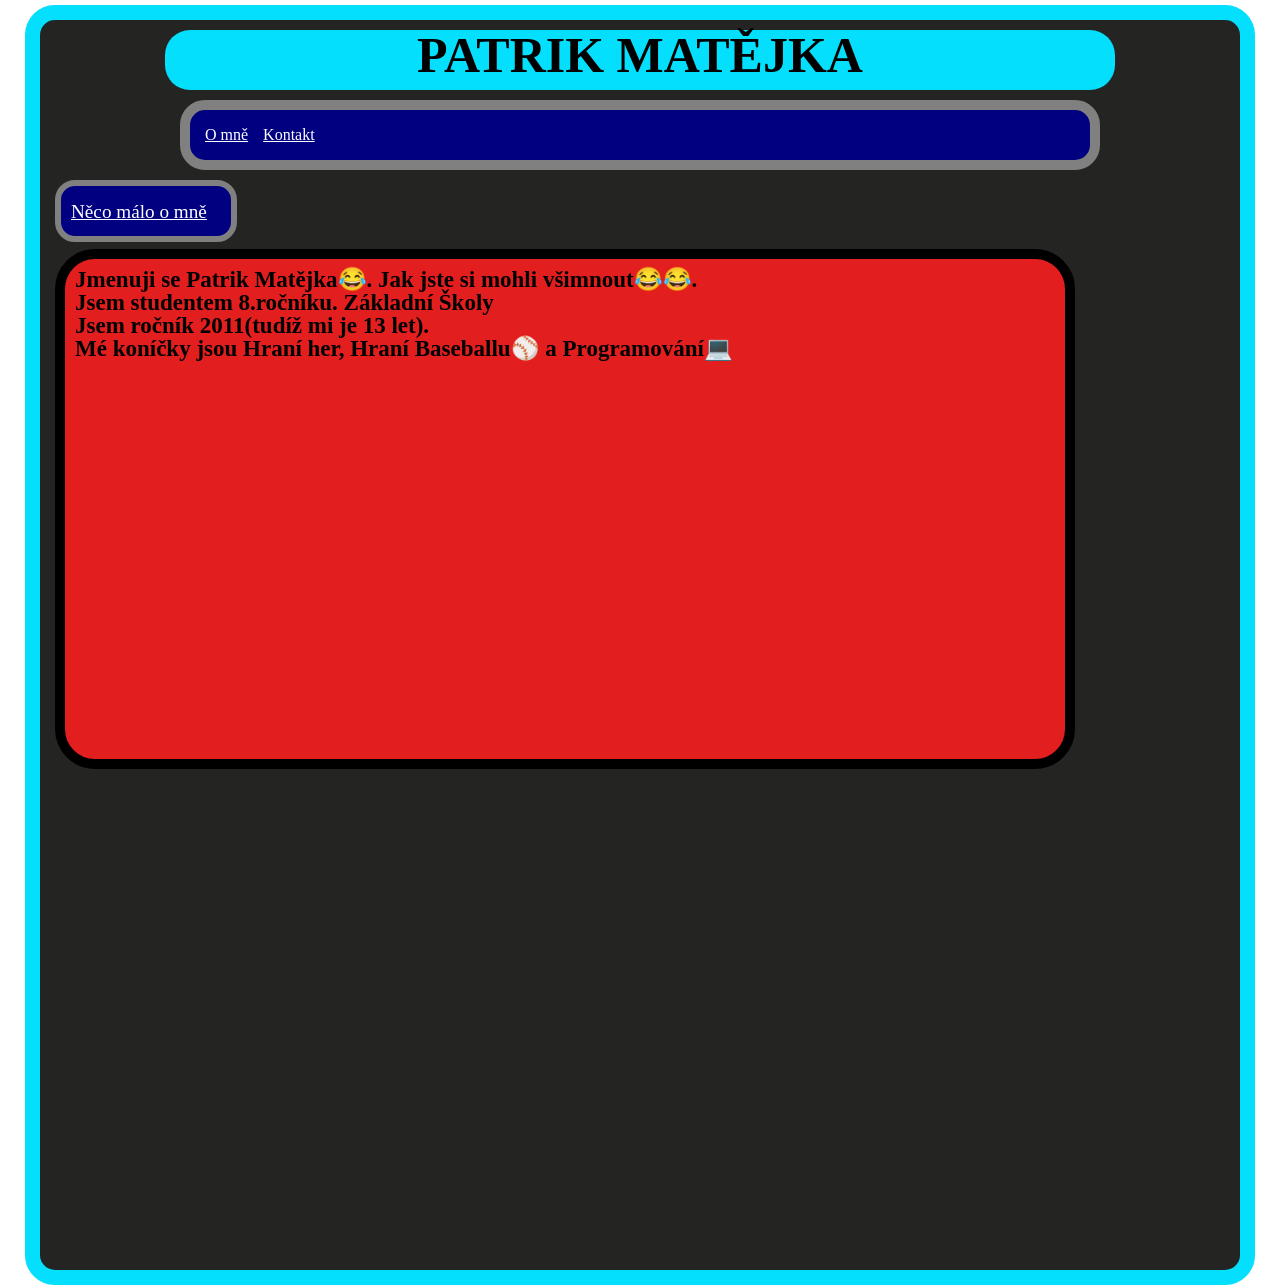
<file: Index.html>
<!DOCTYPE html>
<html lang="en">

<head>
    <meta charset="UTF-8">
    <meta name="viewport" content="width=device-width, initial-scale=1.0">
    <title>Document</title>
    <link rel="stylesheet" href="reset.css">
    <link rel="stylesheet" href="style.css">
</head>

<body>
    <div class="backcolorgrey">
        <div class="headingframe" id="Domu">
            <p class="heading bolder bigsize center top15">Patrik Matějka</p>
        </div>
        <div class="linkframe">
            <a class="white left15" href="#Omne">O mně</a>
            <a class="white left15" href="./Kontakty.html">Kontakt</a>

        </div>
        <div class="left15">
            <div class="omneframe"><a class="white left15" id="Omne" href="#Domu">
                    <p class="mediumheading center1 left10">Něco málo o mně</p>
                </a>
            </div>
            <div class="omneframetext">
                <p class="black bold left10 top9 mediumsize">Jmenuji se Patrik Matějka&#128514;. Jak jste si mohli
                    všimnout&#128514;&#128514;. <Br />
                    Jsem studentem 8.ročníku. Základní Školy <Br />
                    Jsem ročník 2011(tudíž mi je 13 let). <Br />
                    Mé koníčky jsou Hraní her, Hraní Baseballu&#9918; a Programování&#128187;</p>
            </div>
        </div>

    </div>
</body>

</html>
</file>
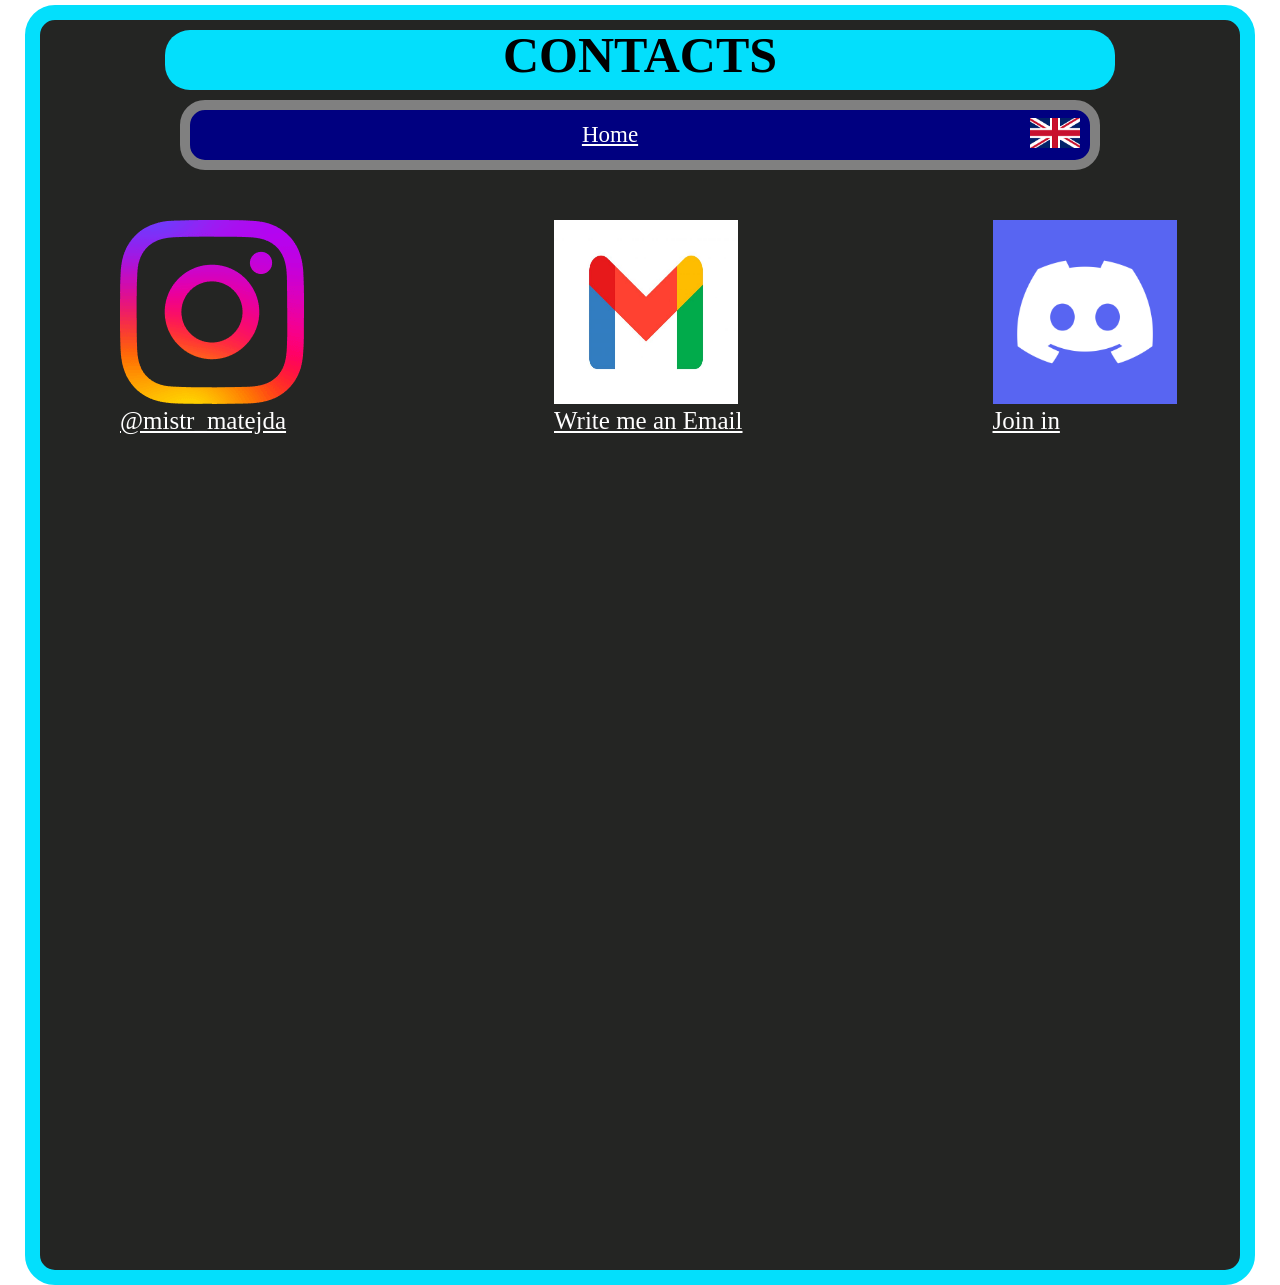
<file: Contacts.html>
<!DOCTYPE html>
<html lang="en">

<head>
    <meta charset="UTF-8">
    <meta name="viewport" content="width=device-width, initial-scale=1.0">
    <title>Kontakty</title>
    <link rel="icon" type="image/x-icon" href="Kontakty-Favicon.jpg">
    <link rel="stylesheet" href="reset.css">
    <link rel="stylesheet" href="style.css">
</head>

<body>
    <div class="backcolorgrey">
        <div class="headingframe">
            <p class="heading bolder bigsize center top15">Contacts</p>
        </div>
        <div class="linkframe"><a class="white centerlinkframe mediumsize" href="./MainPage.html">Home</a>
            <a class="" href="Jazyk.html"><img class="miniflag anotherpageflag"
                src="[data-uri]"
                alt="British flag" /></div>
        <div class="socialmedia">
            <div class="instagram">
                <a href="https://www.instagram.com/mistr_matejda/#"><img src="Instagram.png" alt="InstagramLogo"></a>
                <Br />
                <a class="white" href="https://www.instagram.com/mistr_matejda/#">@mistr_matejda
                </a>
            </div>
            <div class="gmail">
                <a class="white" href="mailto:matejka.patri@gmail.com"><img class="gmaillogo" src="Gmail-logo.jpeg"
                        alt="GmailLogo"></a>
                <Br />
                <a class="white" href="mailto:matejka.patri@gmail.com">
                    Write me an Email
                </a>
            </div>
            <div class="discord">
                <a href="https://discord.gg/mbyeYJF9"><img class="discordlogo" src="Discord.png" alt="DiscordLogo"></a>
                <Br />
                <a class="white" href="https://discord.gg/mbyeYJF9">Join in</a>
            </div>
        </div>
</body>

</html>
</file>
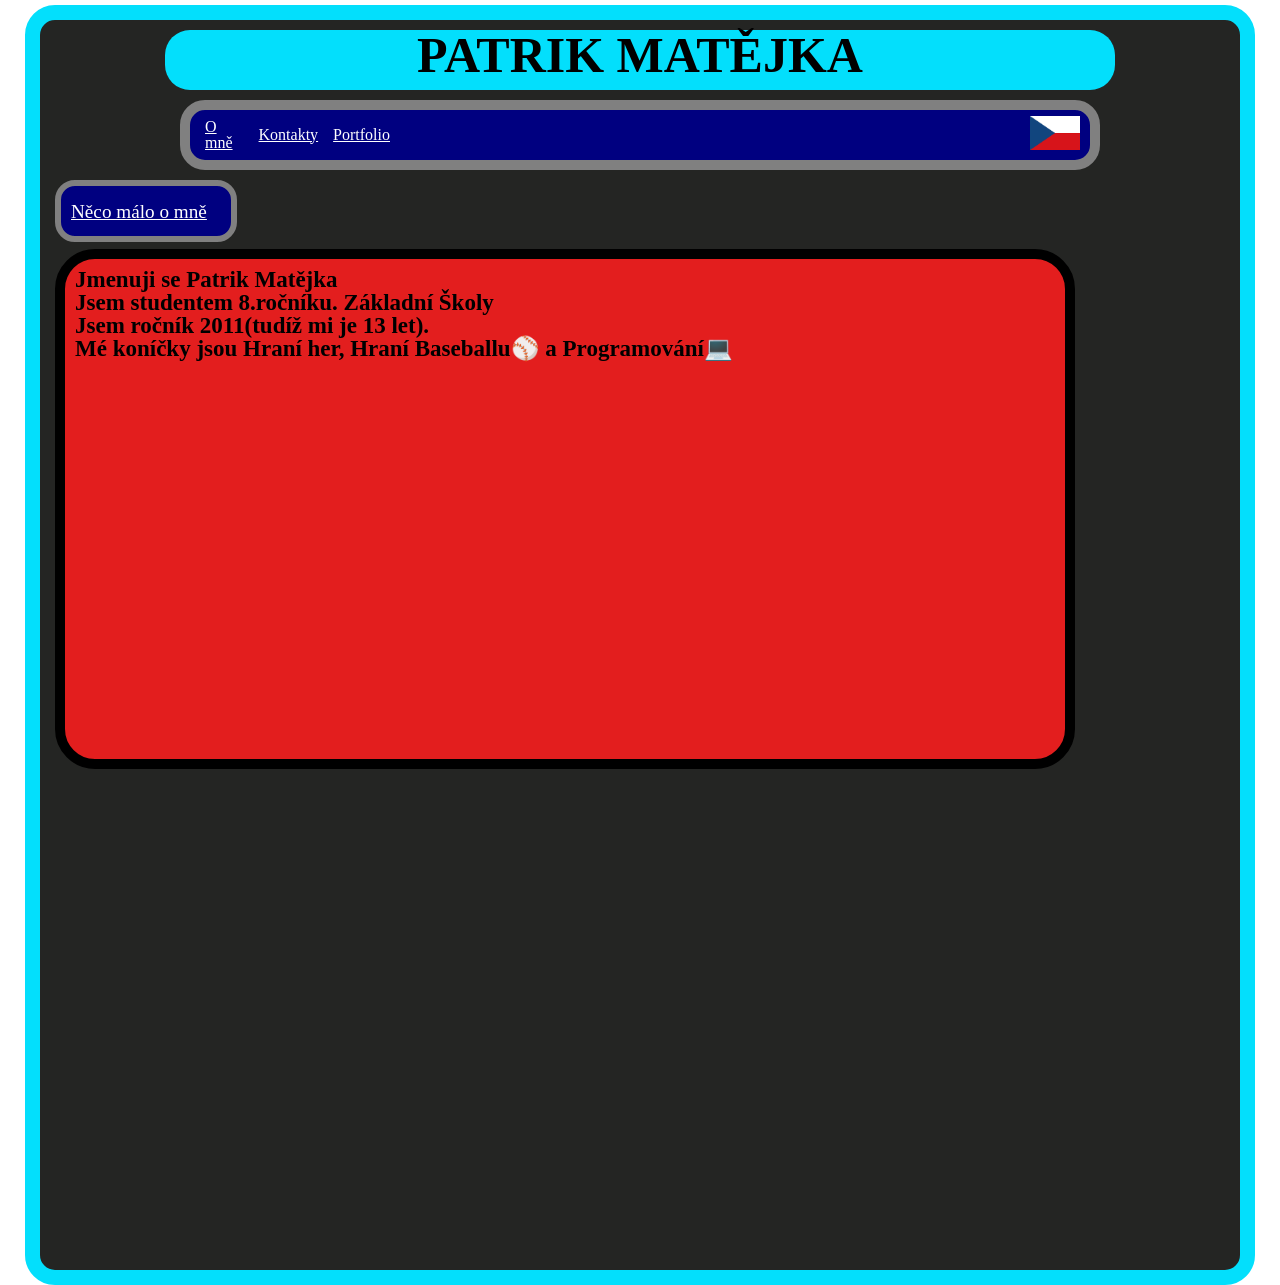
<file: HlavniStrana.html>
<!DOCTYPE html>
<html lang="en">

<head>
    <meta charset="UTF-8">
    <meta name="viewport" content="width=device-width, initial-scale=1.0">
    <meta name="google-adsense-account" content="ca-pub-2680571592210415">
    <title>Patrik Matějka</title>
    <link rel="icon" type="image/x-icon" href="PM-Favicon.jpg">
    <link rel="stylesheet" href="reset.css">
    <link rel="stylesheet" href="style.css">

    <!-- Google tag (gtag.js) -->
    <script async src="https://www.googletagmanager.com/gtag/js?id=G-8B9R0S20Z2"></script>
    <script>
        window.dataLayer = window.dataLayer || [];
        function gtag() { dataLayer.push(arguments); }
        gtag('js', new Date());

        gtag('config', 'G-8B9R0S20Z2');
    </script>
</head>

<body>
    <div class="backcolorgrey">
        <div class="headingframe" id="Domu">
            <p class="heading bolder bigsize center top15">Patrik Matějka</p>
        </div>
        <div class="linkframe">
            <a class="white left15" href="#Omne">O mně</a>
            <a class="white left15" href="./Kontakty.html">Kontakty</a>
            <a class="white left15" href="./Portfolio.html">Portfolio</a>
            <a class="" href="Jazyk.html"><img class="miniflag mainpageflag"
                    src="[data-uri]"
                    alt="Česká vlajka" /></a>
        </div>
        <div class="left15">
            <div class="omneframe"><a class="white left15" id="Omne" href="#Domu">
                    <p class="mediumheading center1 left10">Něco málo o mně</p>
                </a>
            </div>
            <div class="omneframetext">
                <p class="black bold left10 top9 mediumsize">Jmenuji se Patrik Matějka <Br />
                    Jsem studentem 8.ročníku. Základní Školy <Br />
                    Jsem ročník 2011(tudíž mi je 13 let). <Br />
                    Mé koníčky jsou Hraní her, Hraní Baseballu&#9918; a Programování&#128187;</p>
            </div>
        </div>

    </div>
</body>

</html>
</file>
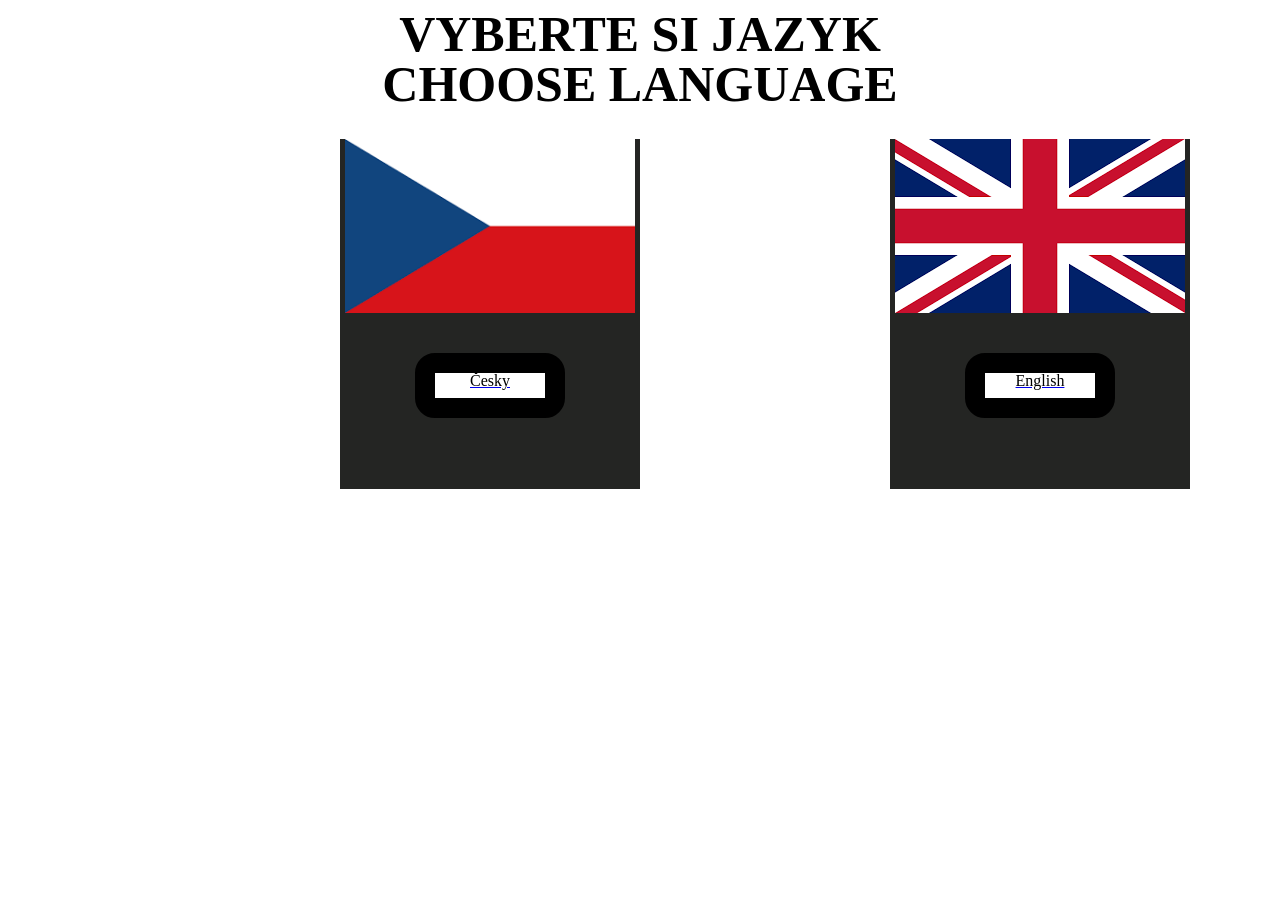
<file: Jazyk.html>
<!DOCTYPE html>
<html lang="en">

<head>
    <meta charset="UTF-8">
    <meta name="viewport" content="width=device-width, initial-scale=1.0">
    <meta name="description" content="Website About Patrik Matějka">
    <meta name="author" content="Matějka Patrik">
    <title>Jazyk</title>
    <link rel="icon" type="image/x-icon" href="[data-uri]">
    <link rel="stylesheet" href="reset.css">
    <link rel="stylesheet" href="style.css">

    <!-- Google tag (gtag.js) -->
    <script async src="https://www.googletagmanager.com/gtag/js?id=G-8B9R0S20Z2"></script>
    <script>
        window.dataLayer = window.dataLayer || [];
        function gtag() { dataLayer.push(arguments); }
        gtag('js', new Date());

        gtag('config', 'G-8B9R0S20Z2');
    </script>
</head>

<body>
    <div class="heading bolder bigsize center top9">
        <p>Vyberte si jazyk</p>
        <p>Choose language</p>
    </div>
    <div class="displayflex">
        <a href="./HlavniStrana.html">
            <div class="languageframe"><img class="flags top9 sizebritishflag"
                    src="[data-uri]"
                    alt="Česká vlajka" />
                <div class="flagstextbuton hoverCz">
                    <div class="center black">Česky</div>
                </div>
            </div>
        </a>
        <a href="./MainPage.html">
            <div class="languageframe"><img class="flags top9 sizebritishflag"
                    src="[data-uri]"
                    alt="Britska vlajka" />
                <div class="flagstextbuton hoverEn">
                    <div class="center black">English</div>
                </div>
            </div>
        </a>
    </div>

</body>


</html>
</file>
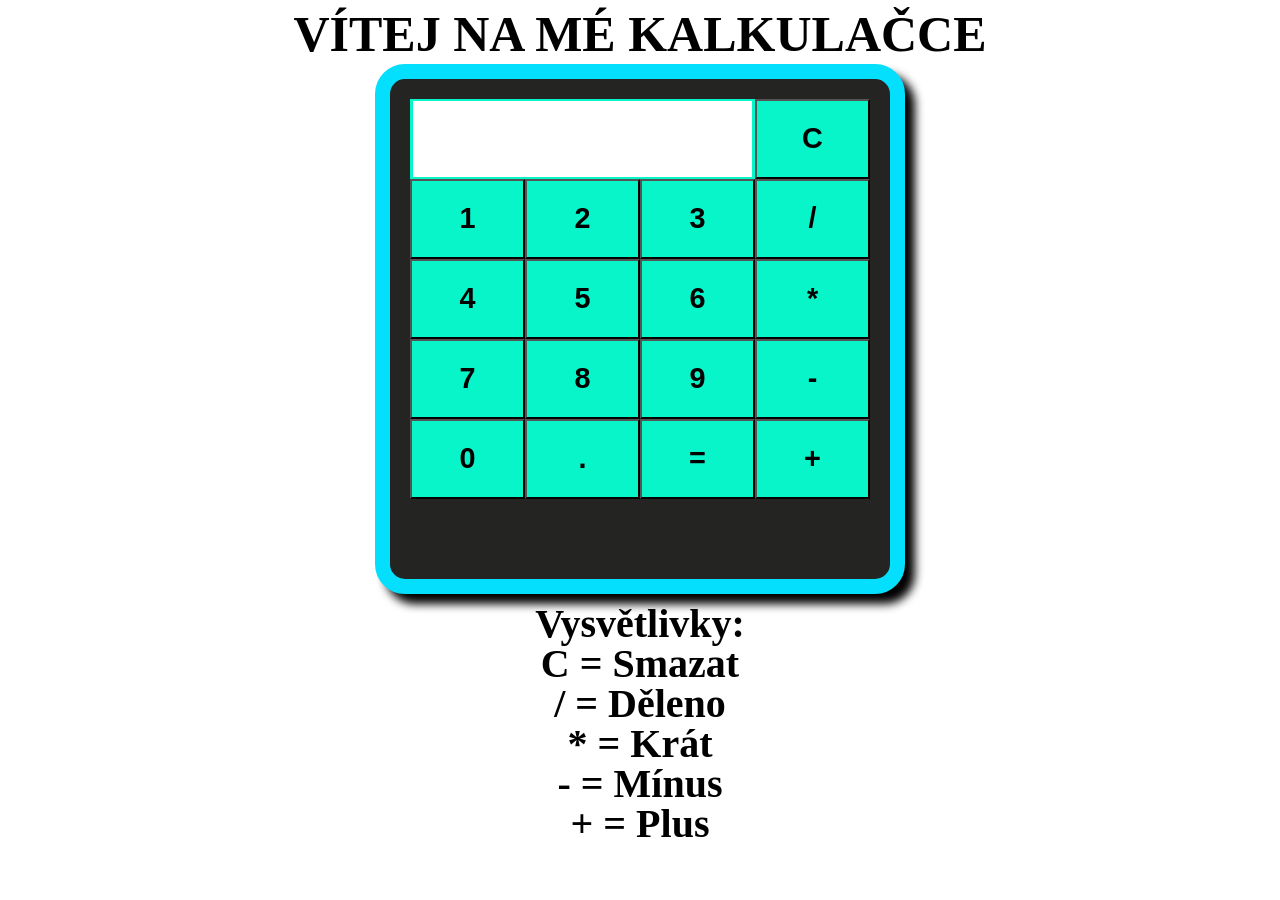
<file: kalkulacka.html>
<!DOCTYPE html>
<html lang="en">

<head>
    <meta charset="UTF-8">
    <meta name="viewport" content="width=device-width, initial-scale=1.0">
    <title>Kalkulačka</title>
    <link rel="icon" type="image/x-icon" href="Kalkulacka-Favicon.png">
    <link rel="stylesheet" href="reset.css">
    <link rel="stylesheet" href="style.css">

</head>

<body>
    <p class="center heading bolder bigsize top9">Vítej na mé kalkulačce</p>
    <div class="smalerbackcolorgrey shadow">
        <div class="calskeleton">
            <div type="number" id="display">
                <p id="realnejDisplej"></p>
            </div>
            <button type="button" onclick="clearDisplay()" class="grid-item operator-btn" class="grid-item">C</button>
            <button type="button" onclick="appendToDisplay('1')" class="grid-item" id="jedna">1</button>
            <button type="button" onclick="appendToDisplay('2')" class="grid-item" id="dva">2</button>
            <button type="button" onclick="appendToDisplay('3')" class="grid-item" id="tri">3</button>
            <button type="button" onclick="appendToDisplay('/')" class="grid-item" id="lomitko">/</button>
            <button type="button" onclick="appendToDisplay('4')" class="grid-item" id="ctyri">4</button>
            <button type="button" onclick="appendToDisplay('5')" class="grid-item" id="pet">5</button>
            <button type="button" onclick="appendToDisplay('6')" class="grid-item" id="sest">6</button>
            <button type="button" onclick="appendToDisplay('*')" class="grid-item" id="hvezdicka">*</button>
            <button type="button" onclick="appendToDisplay('7')" class="grid-item" id="sedmum">7</button>
            <button type="button" onclick="appendToDisplay('8')" class="grid-item" id="osm">8</button>
            <button type="button" onclick="appendToDisplay('9')" class="grid-item" id="devet">9</button>
            <button type="button" onclick="appendToDisplay('-')" class="grid-item" id="minus">-</button>
            <button type="button" onclick="appendToDisplay('0')" class="grid-item" id="nula">0</button>
            <button type="button" onclick="appendToDisplay('.')" class="grid-item" id="tecka">.</button>
            <button type="button" onclick="calculate();" class="grid-item" id="rovnase">=</button>
            <button type="button" onclick="appendToDisplay('+')" class="grid-item" id="plus">+</button>
        </div>
    </div>
    <p class="bolder explanations">
        Vysvětlivky:
        <Br />
        C = Smazat
        <Br />
        / = Děleno
        <Br />
        * = Krát
        <Br />
        - = Mínus
        <Br />
        + = Plus
    </p>


    <script src="Index.js"></script>
</body>

</html>
</file>
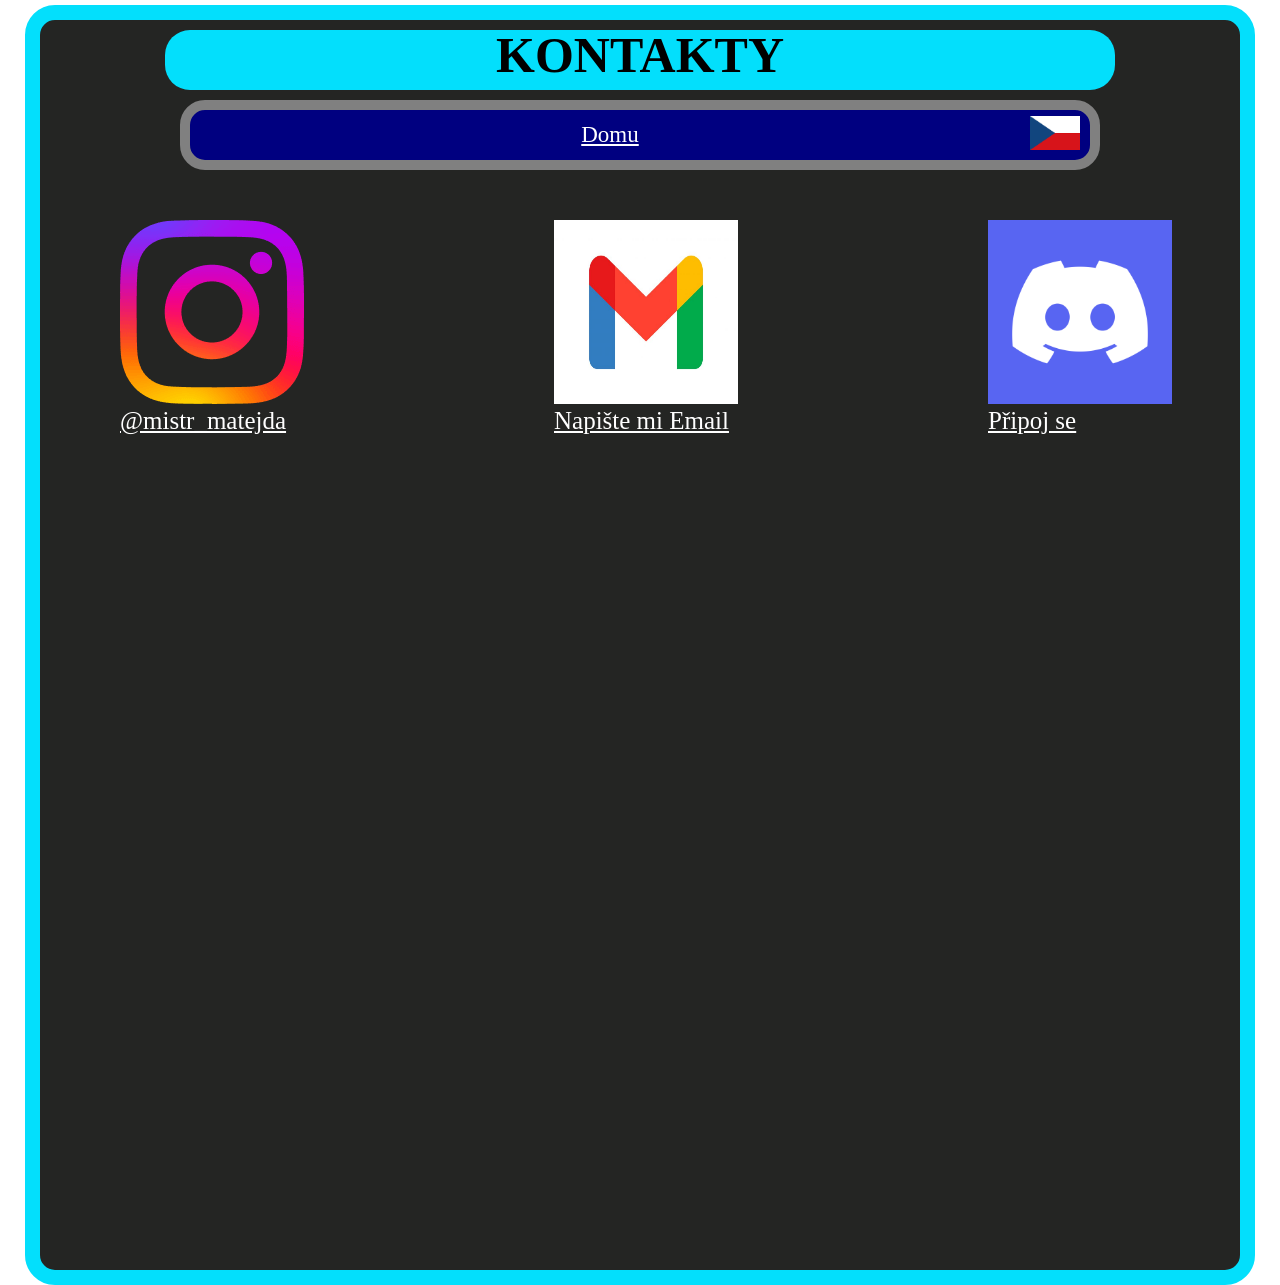
<file: Kontakty.html>
<!DOCTYPE html>
<html lang="en">

<head>
    <meta charset="UTF-8">
    <meta name="viewport" content="width=device-width, initial-scale=1.0">
    <title>Kontakty</title>
    <link rel="icon" type="image/x-icon" href="Kontakty-Favicon.jpg">
    <link rel="stylesheet" href="reset.css">
    <link rel="stylesheet" href="style.css">
</head>

<body>
    <div class="backcolorgrey">
        <div class="headingframe">
            <p class="heading bolder bigsize center top15">Kontakty</p>
        </div>
        <div class="linkframe"><a class="white centerlinkframe mediumsize" href="./HlavniStrana.html">Domu</a>
            <a class="" href="Jazyk.html"><img class="miniflag anotherpageflag"
                    src="[data-uri]"
                    alt="Česká vlajka" /></a>
        </div>
        <div class="socialmedia">
            <div class="instagram">
                <a href="https://www.instagram.com/mistr_matejda/#"><img src="Instagram.png" alt="InstagramLogo"></a>
                <Br />
                <a class="white" href="https://www.instagram.com/mistr_matejda/#">@mistr_matejda
                </a>
            </div>
            <div class="gmail">
                <a class="white" href="mailto:matejka.patri@gmail.com"><img class="gmaillogo" src="Gmail-logo.jpeg"
                        alt="GmailLogo"></a>
                <Br />
                <a class="white" href="mailto:matejka.patri@gmail.com">
                    Napište mi Email
                </a>
            </div>
            <div class="discord">
                <a href="https://discord.gg/mbyeYJF9"><img class="discordlogo" src="Discord.png" alt="DiscordLogo"></a>
                <Br />
                <a class="white" href="https://discord.gg/mbyeYJF9">Připoj se</a>
            </div>
        </div>
</body>

</html>
</file>
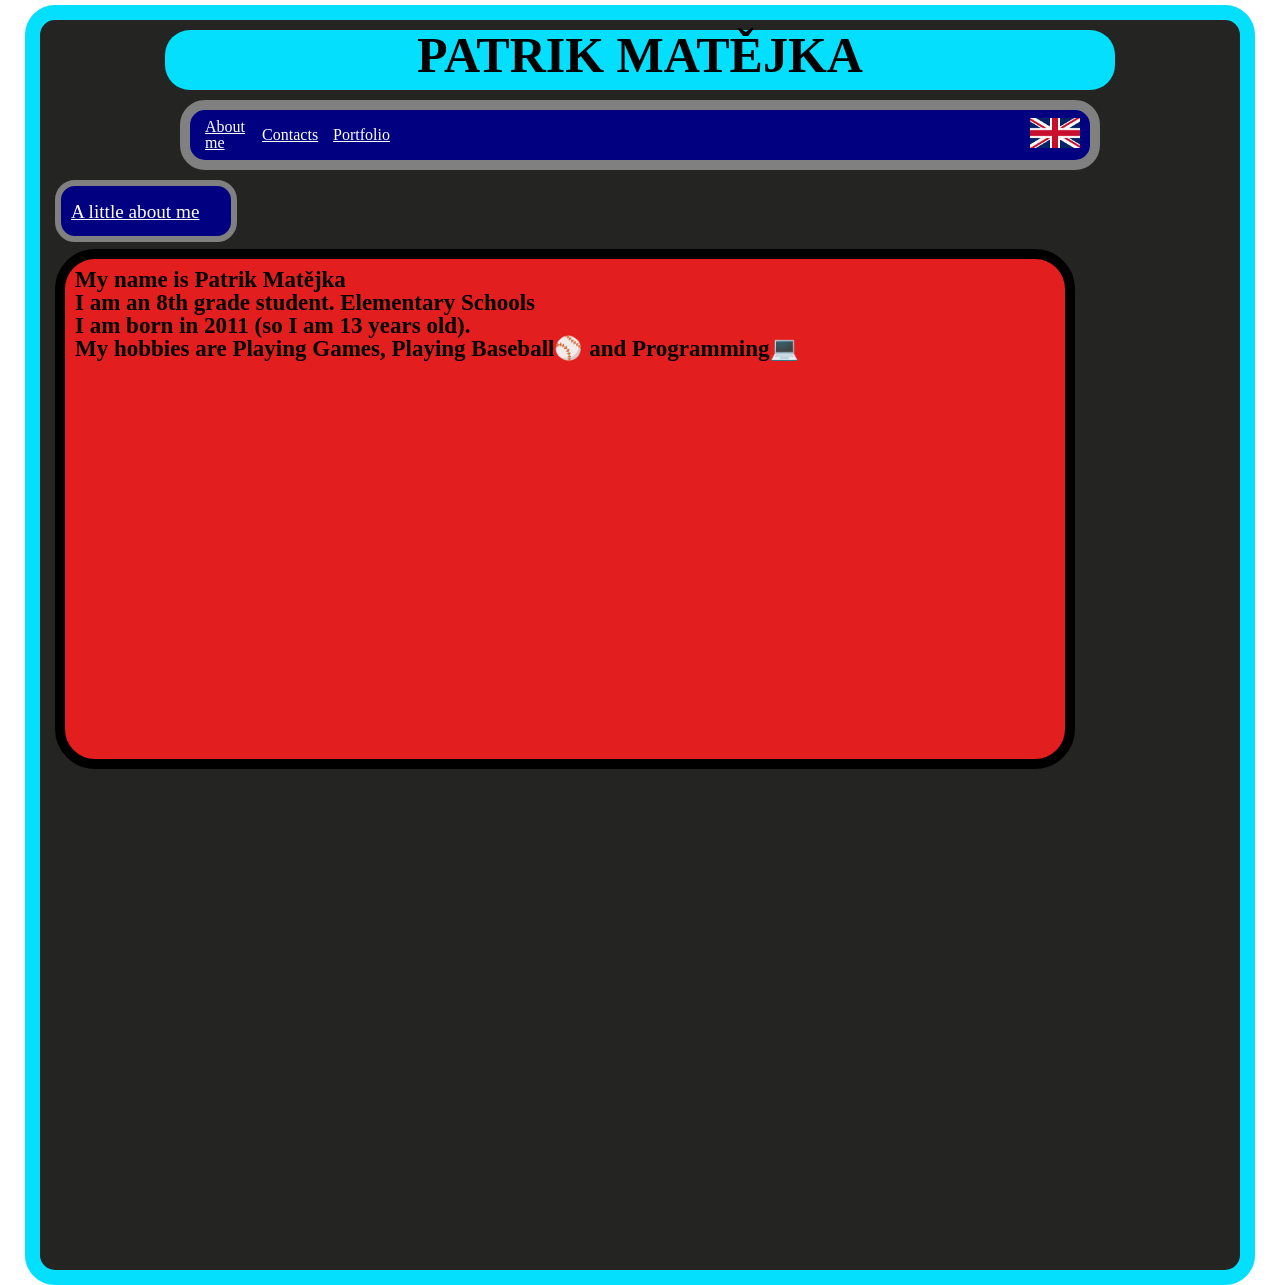
<file: MainPage.html>
<!DOCTYPE html>
<html lang="en">

<head>
    <meta charset="UTF-8">
    <meta name="viewport" content="width=device-width, initial-scale=1.0">
    <meta name="google-adsense-account" content="ca-pub-2680571592210415">
    <title>Patrik Matějka</title>
    <link rel="icon" type="image/x-icon" href="PM-Favicon.jpg">
    <link rel="stylesheet" href="reset.css">
    <link rel="stylesheet" href="style.css">
</head>

<body>
    <div class="backcolorgrey">
        <div class="headingframe" id="Domu">
            <p class="heading bolder bigsize center top15">Patrik Matějka</p>
        </div>
        <div class="linkframe">
            <a class="white left15" href="#Omne">About me</a>
            <a class="white left15" href="./Contacts.html">Contacts</a>
            <a class="white left15" href="./PortfolioEn.html">Portfolio</a>
            <a class="" href="Jazyk.html"><img class="miniflag mainpageflag"
                    src="[data-uri]"
                    alt="British flag" />
        </div>
        <div class="left15">
            <div class="omneframe"><a class="white left15" id="Omne" href="#Domu">
                    <p class="mediumheading center1 left10">A little about me</p>
                </a>
            </div>
            <div class="omneframetext">
                <p class="black bold left10 top9 mediumsize">My name is Patrik Matějka<Br />
                    I am an 8th grade student. Elementary Schools <Br />
                    I am born in 2011 (so I am 13 years old). <Br />
                    My hobbies are Playing Games, Playing Baseball&#9918; and Programming&#128187;</p>
            </div>
        </div>

    </div>
</body>

</html>
</file>
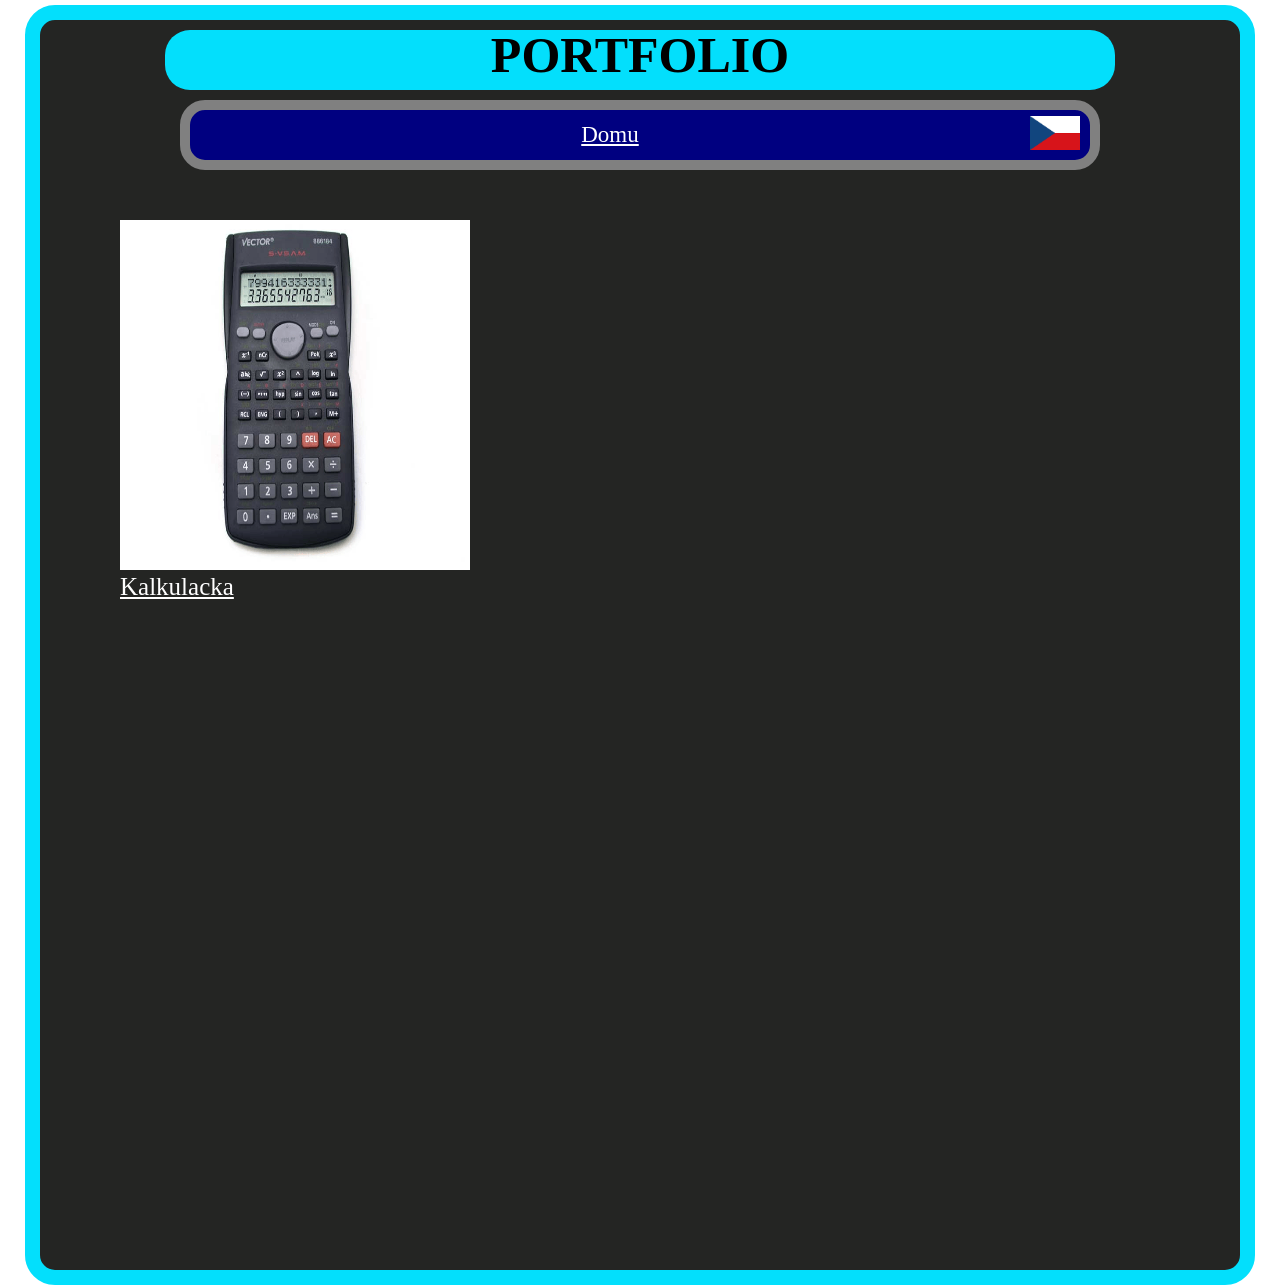
<file: Portfolio.html>
<!DOCTYPE html>
<html lang="en">

<head>
    <meta charset="UTF-8">
    <meta name="viewport" content="width=device-width, initial-scale=1.0">
    <title>Portfolio</title>
    <link rel="stylesheet" href="reset.css">
    <link rel="stylesheet" href="style.css">
</head>

<body>
    <div class="backcolorgrey">
        <div class="headingframe">
            <p class="heading bolder bigsize center top15">Portfolio</p>
        </div>
        <div class="linkframe"><a class="white centerlinkframe mediumsize" href="./HlavniStrana.html">Domu</a>
            <a class="" href="Jazyk.html"><img class="miniflag anotherpageflag"
                    src="[data-uri]"
                    alt="Česká vlajka" /></a>
        </div>
        <div class="project osazeniprojekty">
            <div><a href="https://matejda1.github.io/PatrikMatejka/kalkulacka"><img class="velikostprojektu"
                        src="Kalkulacka-Favicon.png" alt="Kalkulačka"></a>
                <Br />
                <a class="white" href="https://matejda1.github.io/PatrikMatejka/kalkulacka">Kalkulacka</a>
            </div>

        </div>
    </div>
</body>

</html>
</file>
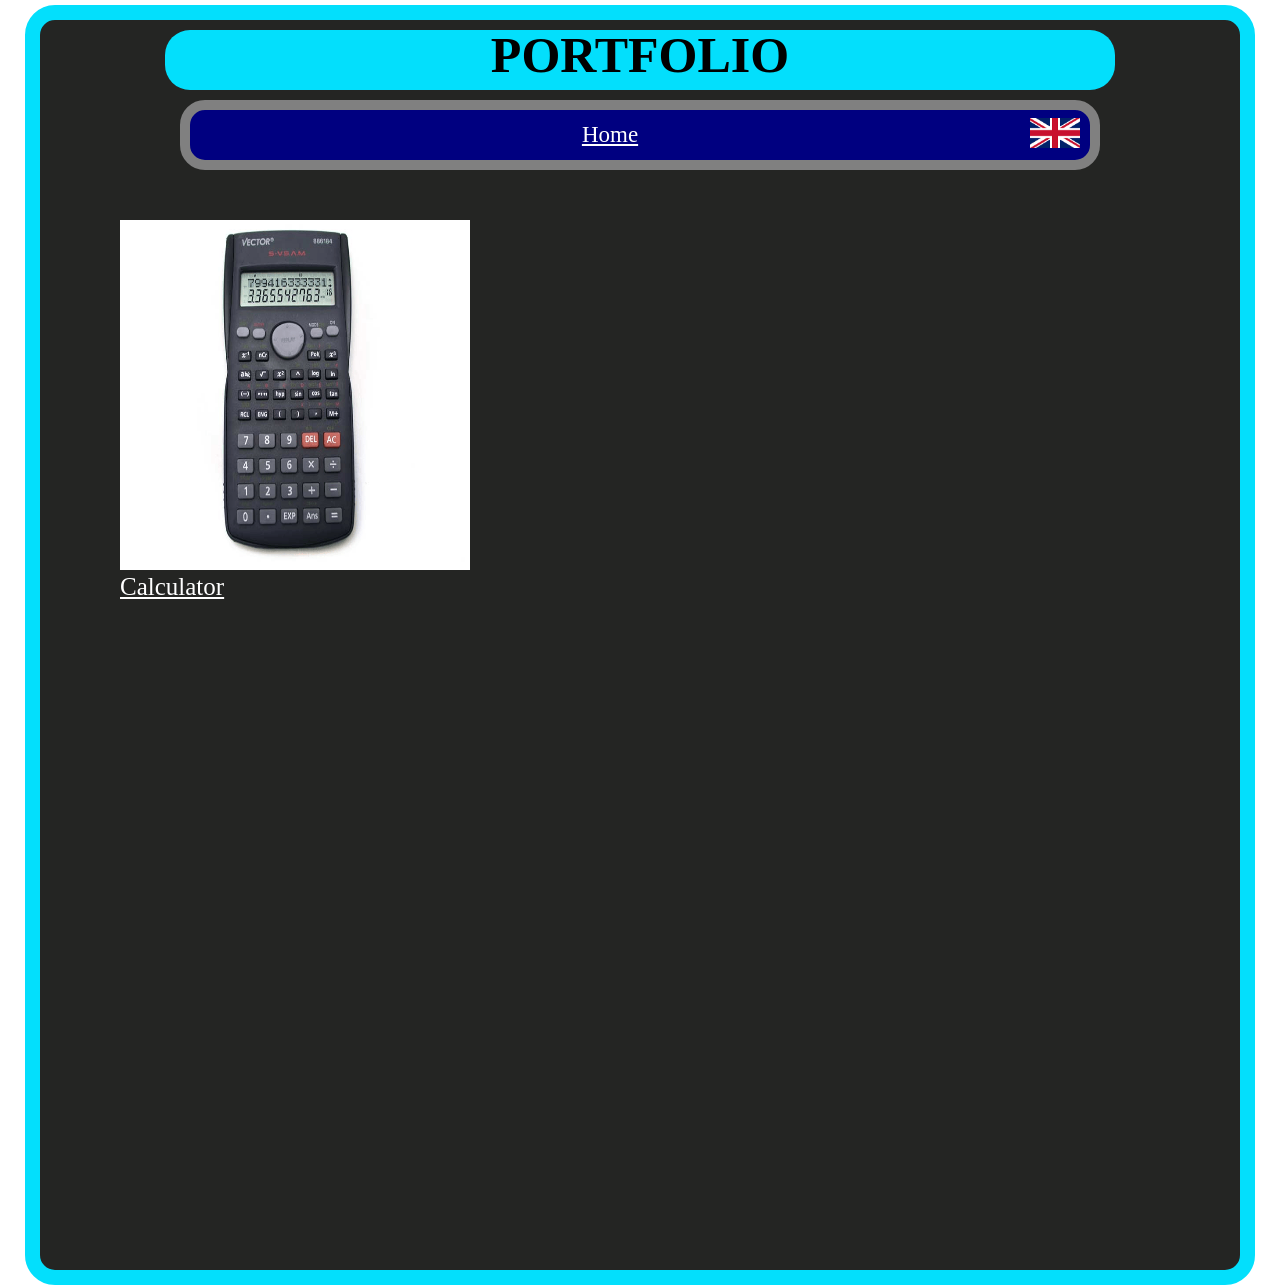
<file: PortfolioEn.html>
<!DOCTYPE html>
<html lang="en">

<head>
    <meta charset="UTF-8">
    <meta name="viewport" content="width=device-width, initial-scale=1.0">
    <title>Portfolio</title>
    <link rel="stylesheet" href="reset.css">
    <link rel="stylesheet" href="style.css">
</head>

<body>
    <div class="backcolorgrey">
        <div class="headingframe">
            <p class="heading bolder bigsize center top15">Portfolio</p>
        </div>
        <div class="linkframe"><a class="white centerlinkframe mediumsize" href="./MainPage.html">Home</a> <a class=""
                href="Jazyk.html"><img class="miniflag anotherpageflag"
                    src="[data-uri]"
                    alt="British flag" /></div>
        <div class="project osazeniprojekty">
            <div><a href="https://matejda1.github.io/PatrikMatejka/kalkulacka"><img class="velikostprojektu"
                        src="Kalkulacka-Favicon.png" alt="Kalkulačka"></a>
                <Br />
                <a class="white" href="https://matejda1.github.io/PatrikMatejka/kalkulacka">Calculator</a>
            </div>

        </div>
    </div>
</body>

</html>
</file>
<file: style.css>
.heading {
    text-transform: uppercase;
}

.bolder {
    font-weight: bolder;
}

.bold {
    font-weight: bold;
}

.bigsize {
    font-size: 50px;
}

.mediumsize {
    font-size: 23px;
}

.center {
    text-align: center;
}

.center1 {
    margin-top: auto;
    margin-bottom: auto;
}

.top9 {
    margin-top: 9px;
}

.black {
    text-decoration: black;
}

.calskeleton {
    background-color: #08F5CA;
    width: 460px;
    height: 400px;
    margin-left: auto;
    margin-right: auto;
    margin-top: 20px;

    display: grid;
    align-items: center;
    justify-items: center;
    grid-template-columns: auto auto auto auto;
    grid-template-rows: auto auto auto auto auto;
}

.grid-item {
    background-color: #08F5CA;
    width: 115px;
    height: 80px;
    font-weight: bolder;
    font-size: 180%;
}

.grid-item:hover {
    background-color: #04e03b;
}

.black {
    color: black;
}

.headingframe {
    background-color: #03dffc;
    height: 60px;
    width: 950px;
    margin-top: 10px;
    border-radius: 25px;
    margin-left: auto;
    margin-right: auto;
}

.linkframe {
    display: flex;
    background-color: #000080;
    border: 10px solid gray;
    height: 50px;
    width: 900px;
    border-radius: 25px;
    margin-left: auto;
    margin-right: auto;
    align-items: center;
    margin-top: 10px;
}

.centerlinkframe {
    margin-left: auto;
    margin-right: auto;
}

.white {
    color: white;
}

.left10 {
    margin-left: 10px;
}

.left15 {
    margin-left: 15px;
}

#display {
    grid-column-start: 1;
    grid-column-end: 4;
    width: 98%;
    height: 95%;
    background-color: white;
    display: flex;
    justify-content: flex-end;
    align-items: center;
}

#display p {
    margin-right: 20px;
    font-size: 32px;
    font-weight: 900;
}

.backcolorgrey {
    background-color: #242523;
    border: 15px solid #03dffc;
    width: 1200px;
    height: 1250px;
    margin-top: 4.5px;
    margin-left: auto;
    margin-right: auto;
    border-radius: 30px;
}

.smalerbackcolorgrey {
    background-color: #242523;
    border: 15px solid #03dffc;
    width: 500px;
    height: 500px;
    margin-top: 4.5px;
    margin-left: auto;
    margin-right: auto;
    border-radius: 30px;
}

.mediumheading {
    font-size: larger;
}

.omneframe {
    background-color: #000080;
    border: 6px solid gray;
    width: 170px;
    height: 50px;
    margin-top: 10px;
    border-radius: 20px;
}

.omneframetext {
    background-color: #e31e1e;
    border: 10px solid black;
    width: 1000px;
    height: 500px;
    margin-top: 7px;
    border-radius: 40px;
}

/*Kontakty*/
.socialmedia {
    display: flex
}

.instagram {
    font-size: 25px;
    margin-top: 50px;
    margin-left: 80px;
}

.gmaillogo {
    height: 184px;
    width: 184px;
}

.gmail {
    font-size: 25px;
    margin-top: 50px;
    margin-left: 250px;
}

.discordlogo {
    height: 184px;
    width: 184px;
}

.discord {
    font-size: 25px;
    margin-top: 50px;
    margin-left: 250px;
}

/*Portfolio*/
.project {
    display: flex;
}

.osazeniprojekty {
    font-size: 25px;
    margin-top: 50px;
    margin-left: 80px;
}

.velikostprojektu {
    height: 350px;
    width: 350px;
}

/*Jazyk*/
.languageframe {
    background-color: #242523;
    height: 350px;
    width: 300px;
    margin-top: 30px;
    margin-left: 250px;
}

.flags {
    display: block;
    margin-left: auto;
    margin-right: auto;
}

.sizebritishflag {
    width: 290px;
    height: 174px;
}

.flagstextbuton {
    background-color: white;
    height: 25px;
    width: 110px;
    margin-left: auto;
    margin-right: auto;
    margin-top: 40px;
    border: 20px;
    border-radius: 20px;
    border-style: solid;
    border-color: black;
}

.miniflag {
    width: 50px;
}

.mainpageflag {
    margin-left: 640px;
    margin-right: 10px;
}

.anotherpageflag {
    margin-right: 10px;
}

.displayflex {
    display: flex;
    justify-content:center ;
}
.hoverCz:hover {
    background-color:red ;
}
.hoverEn:hover {
    background-color: navy;
}
/*Kalkulacka*/
.shadow {
    box-shadow: 10px 10px 10px black;
}

.explanations {
    text-align: center;
    margin-top: 10px;
    font-size: 40px;
}
</file>
